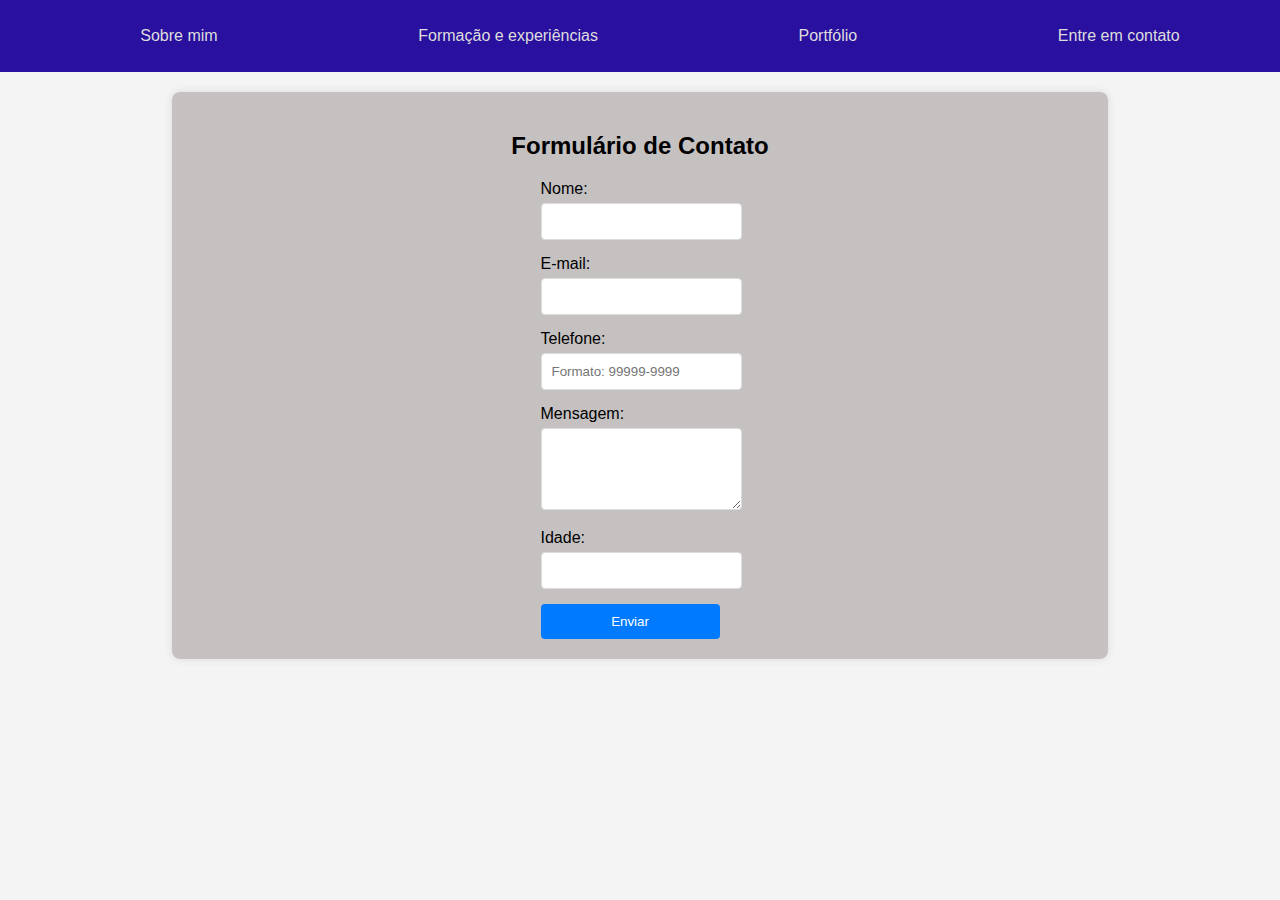
<file: contato.html>
<!DOCTYPE html>
<html lang="pt-br">

<head>
    <meta charset="UTF-8">
    <meta name="viewport" content="width=device-width, initial-scale=1.0">
    <title>Entre em contato</title>
    <link rel="stylesheet" href="./Style/style.css">
</head>

<body>
    <nav>
        <!-- Barra de navegação com os links para páginas -->
        <ul class="navbar">
            <li><a href="index.html">Sobre mim</a></li>
            <li><a href="experiencia.html">Formação e experiências</a></li>
            <li><a href="portfolio.html">Portfólio</a></li>
            <li><a href="contato.html">Entre em contato</a></li>
        </ul>
    </nav>
    <section>
        <div class="form-container">
            <h2>Formulário de Contato</h2>
            <form id="contactForm">
                <div class="form-group" id="nameGroup">
                    <label for="name">Nome:</label>
                    <input type="text" id="name" name="name" required>
                    <div class="error-message" id="nameError"></div>
                </div>

                <div class="form-group" id="emailGroup">
                    <label for="email">E-mail:</label>
                    <input type="email" id="email" name="email" required>
                    <div class="error-message" id="emailError"></div>
                </div>

                <div class="form-group" id="phoneGroup">
                    <label for="phone">Telefone:</label>
                    <input type="tel" id="phone" name="phone" pattern="^\d{4,5}-\d{4}$"
                        placeholder="Formato: 99999-9999" required>
                    <div class="error-message" id="phoneError"></div>
                </div>

                <div class="form-group" id="messageGroup">
                    <label for="message">Mensagem:</label>
                    <textarea id="message" name="message" rows="4" required></textarea>
                    <div class="error-message" id="messageError"></div>
                </div>

                <!-- Campos adicionais -->
                <div class="form-group" id="ageGroup">
                    <label for="age">Idade:</label>
                    <input type="number" id="age" name="age" min="0" max="120">
                    <div class="error-message" id="ageError"></div>
                </div>

                <button type="submit" class="btn-submit">Enviar</button>
            </form>
        </div>
    </section>
</body>

</html>
</file>
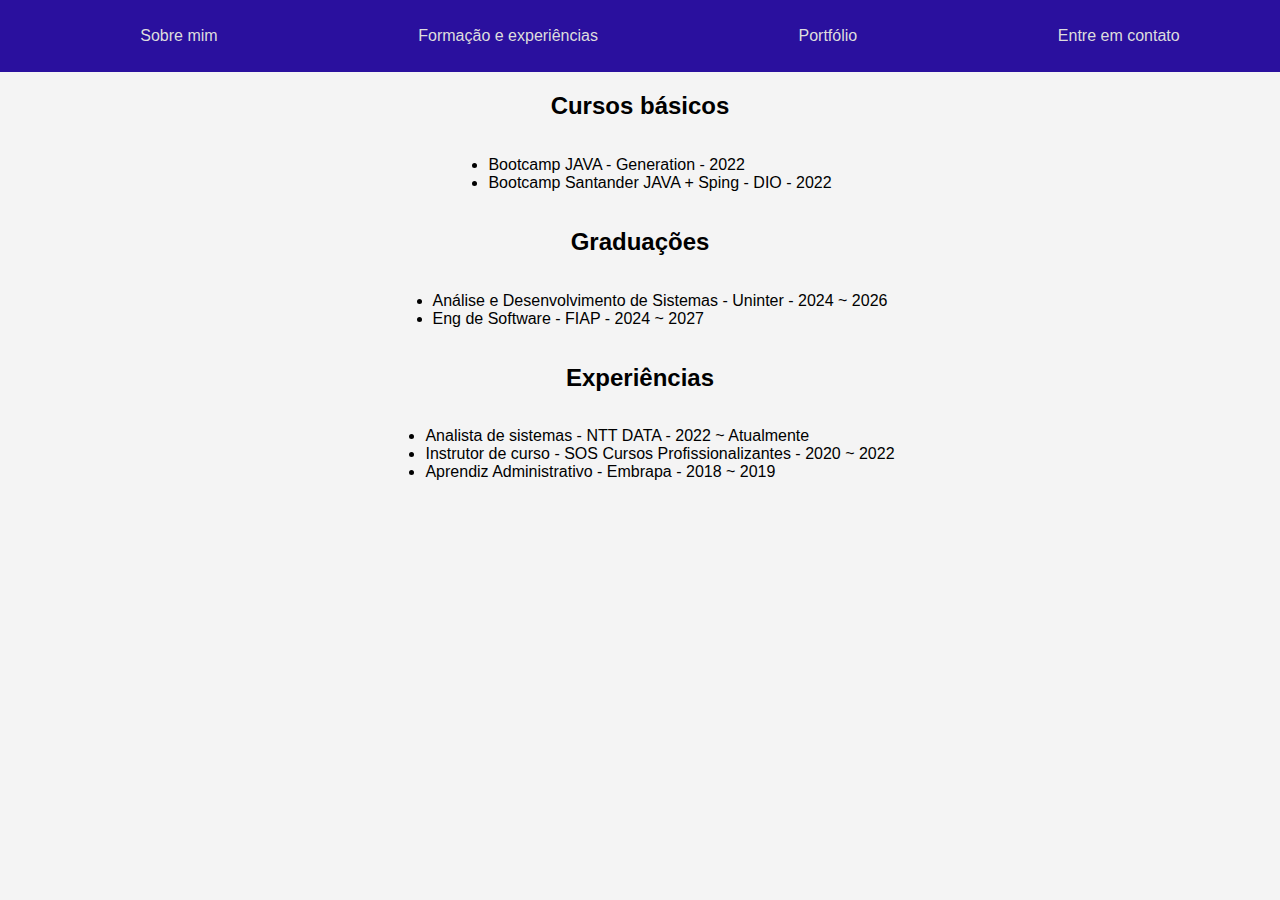
<file: experiencia.html>
<!DOCTYPE html>
<html lang="pt-br">
<head>
    <meta charset="UTF-8">
    <meta name="viewport" content="width=device-width, initial-scale=1.0">
    <title>Minhas experiências</title>
    <link rel="stylesheet" href="./Style/style.css">
</head>
<body>
    <nav>
        <!-- Barra de navegação com os links para páginas -->
        <ul class="navbar">
            <li><a href="index.html">Sobre mim</a></li>
            <li><a href="experiencia.html">Formação e experiências</a></li>
            <li><a href="portfolio.html">Portfólio</a></li>
            <li><a href="contato.html">Entre em contato</a></li>
        </ul>
    </nav>
    <section class="principal">
        <h2>Cursos básicos</h2>
        <ul>
            <li>Bootcamp JAVA - Generation - 2022</li>
            <li>Bootcamp Santander JAVA + Sping - DIO - 2022</li>
        </ul>  
        <h2>Graduações</h2>
        <ul>
            <li>Análise e Desenvolvimento de Sistemas - Uninter - 2024 ~ 2026</li>
            <li>Eng de Software - FIAP - 2024 ~ 2027</li>
        </ul> 
        <h2>Experiências</h2>
        <ul>
            <li>Analista de sistemas - NTT DATA - 2022 ~ Atualmente</li>
            <li>Instrutor de curso - SOS Cursos Profissionalizantes - 2020 ~ 2022</li>
            <li>Aprendiz Administrativo - Embrapa - 2018 ~ 2019</li>
        </ul>   
    </section>
</body>
</html>
</file>
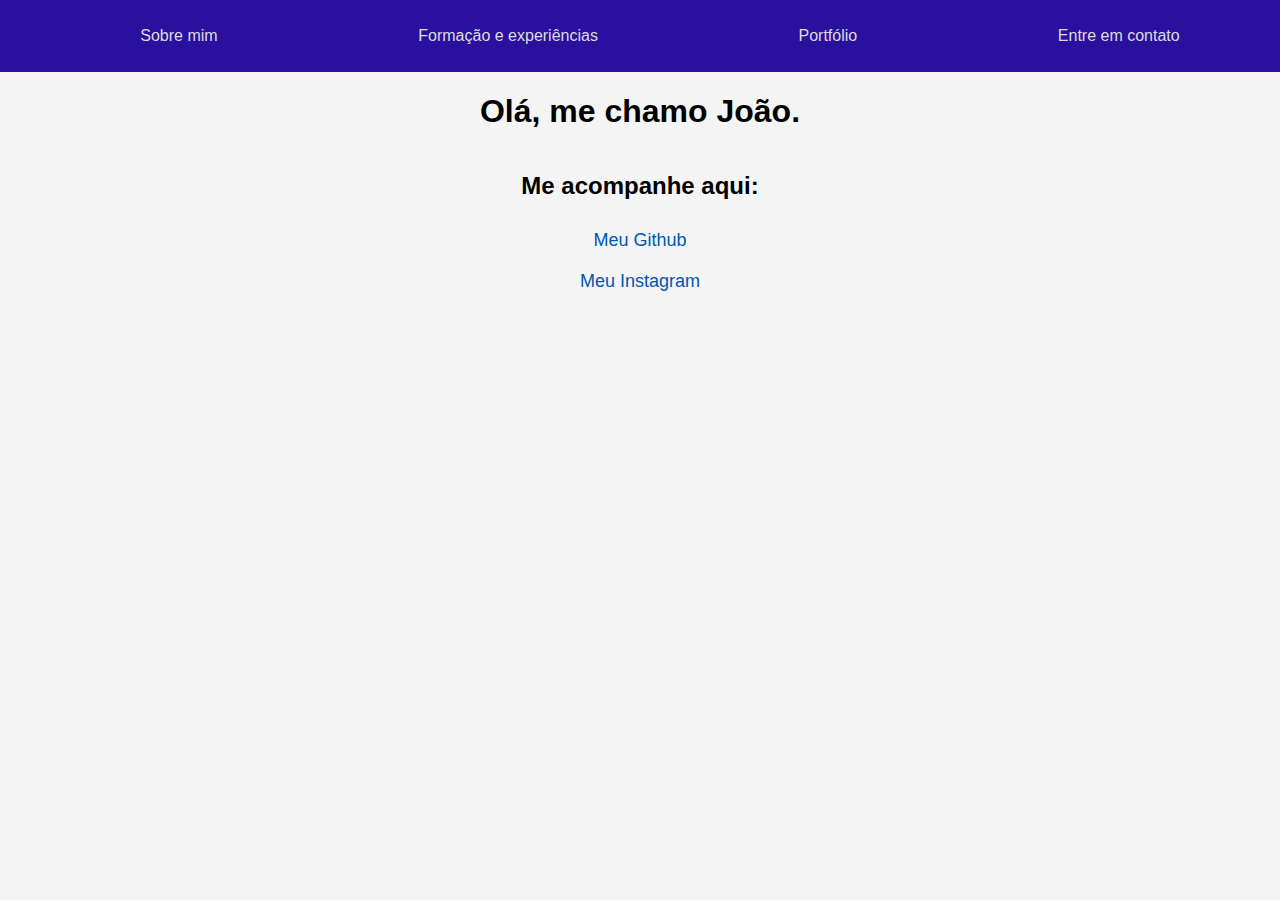
<file: portfolio.html>
<!DOCTYPE html>
<html lang="pt-br">

<head>
    <meta charset="UTF-8">
    <meta name="viewport" content="width=device-width, initial-scale=1.0">
    <title>Portfólio</title>
    <link rel="stylesheet" href="../Style/style.css">
</head>

<body>
    <nav>
        <!-- Barra de navegação com os links para páginas -->
        <ul class="navbar">
            <li><a href="index.html">Sobre mim</a></li>
            <li><a href="experiencia.html">Formação e experiências</a></li>
            <li><a href="portfolio.html">Portfólio</a></li>
            <li><a href="contato.html">Entre em contato</a></li>
        </ul>
    </nav>
    <!-- Sessão simples com alguns itens uteis -->
    <section class="portfolio">
        <h1>Olá, me chamo João.</h1>
        <h2>Me acompanhe aqui:</h2>
        <a href="https://github.com/joaolmb" class="links" target="_blank">Meu Github</a>
        <a href="https://www.instagram.com/bento_dev/" class="links" target="_blank">Meu Instagram</a>
    </section>
</body>

</html>
</file>
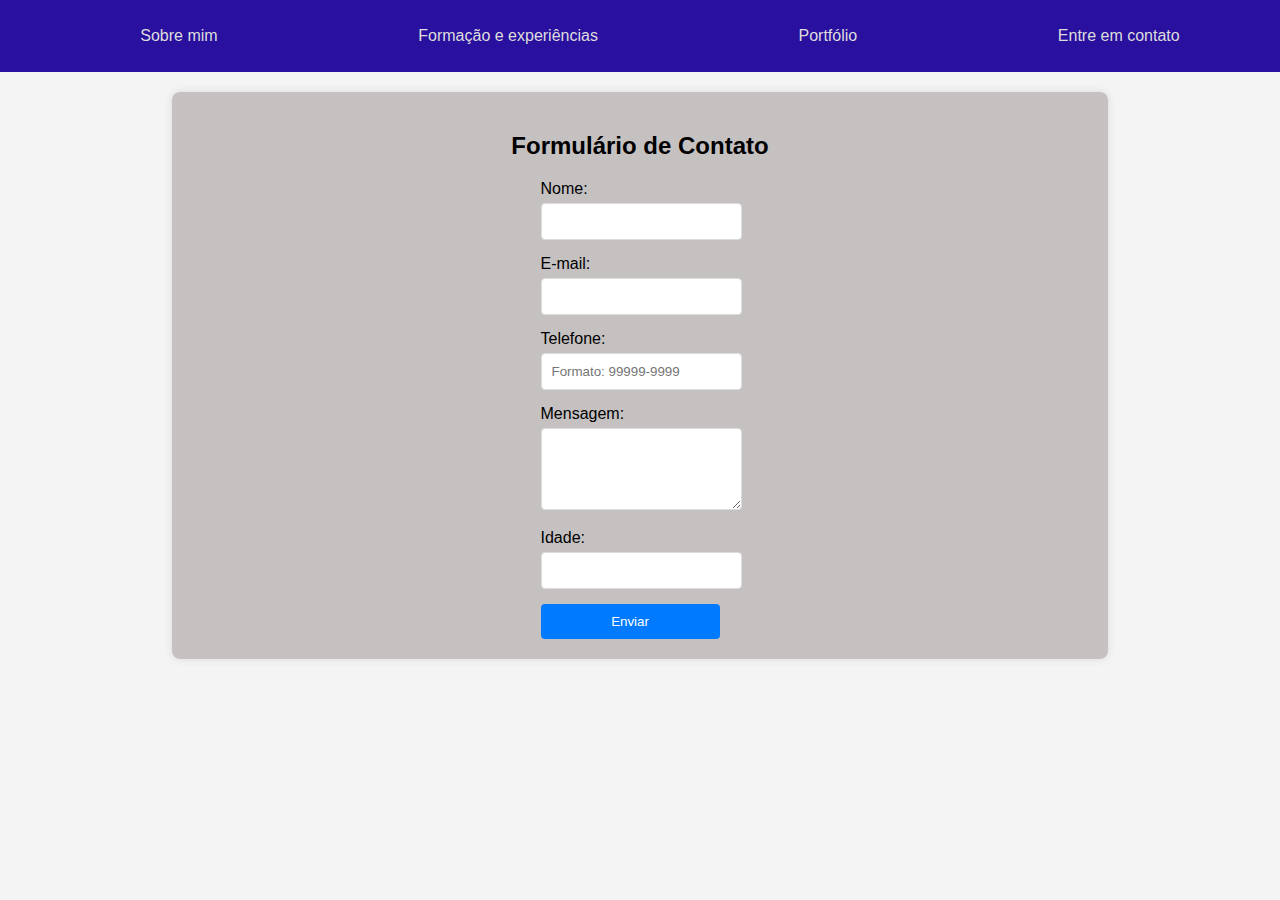
<file: html/contato.html>
<!DOCTYPE html>
<html lang="pt-br">

<head>
    <meta charset="UTF-8">
    <meta name="viewport" content="width=device-width, initial-scale=1.0">
    <title>Entre em contato</title>
    <link rel="stylesheet" href="../Style/style.css">
</head>

<body>
    <nav>
        <!-- Barra de navegação com os links para páginas -->
        <ul class="navbar">
            <li><a href="index.html">Sobre mim</a></li>
            <li><a href="experiencia.html">Formação e experiências</a></li>
            <li><a href="portfolio.html">Portfólio</a></li>
            <li><a href="contato.html">Entre em contato</a></li>
        </ul>
    </nav>
    <section>
        <div class="form-container">
            <h2>Formulário de Contato</h2>
            <form id="contactForm">
                <div class="form-group" id="nameGroup">
                    <label for="name">Nome:</label>
                    <input type="text" id="name" name="name" required>
                    <div class="error-message" id="nameError"></div>
                </div>

                <div class="form-group" id="emailGroup">
                    <label for="email">E-mail:</label>
                    <input type="email" id="email" name="email" required>
                    <div class="error-message" id="emailError"></div>
                </div>

                <div class="form-group" id="phoneGroup">
                    <label for="phone">Telefone:</label>
                    <input type="tel" id="phone" name="phone" pattern="^\d{4,5}-\d{4}$"
                        placeholder="Formato: 99999-9999" required>
                    <div class="error-message" id="phoneError"></div>
                </div>

                <div class="form-group" id="messageGroup">
                    <label for="message">Mensagem:</label>
                    <textarea id="message" name="message" rows="4" required></textarea>
                    <div class="error-message" id="messageError"></div>
                </div>

                <!-- Campos adicionais -->
                <div class="form-group" id="ageGroup">
                    <label for="age">Idade:</label>
                    <input type="number" id="age" name="age" min="0" max="120">
                    <div class="error-message" id="ageError"></div>
                </div>

                <button type="submit" class="btn-submit">Enviar</button>
            </form>
        </div>
    </section>
</body>

</html>
</file>
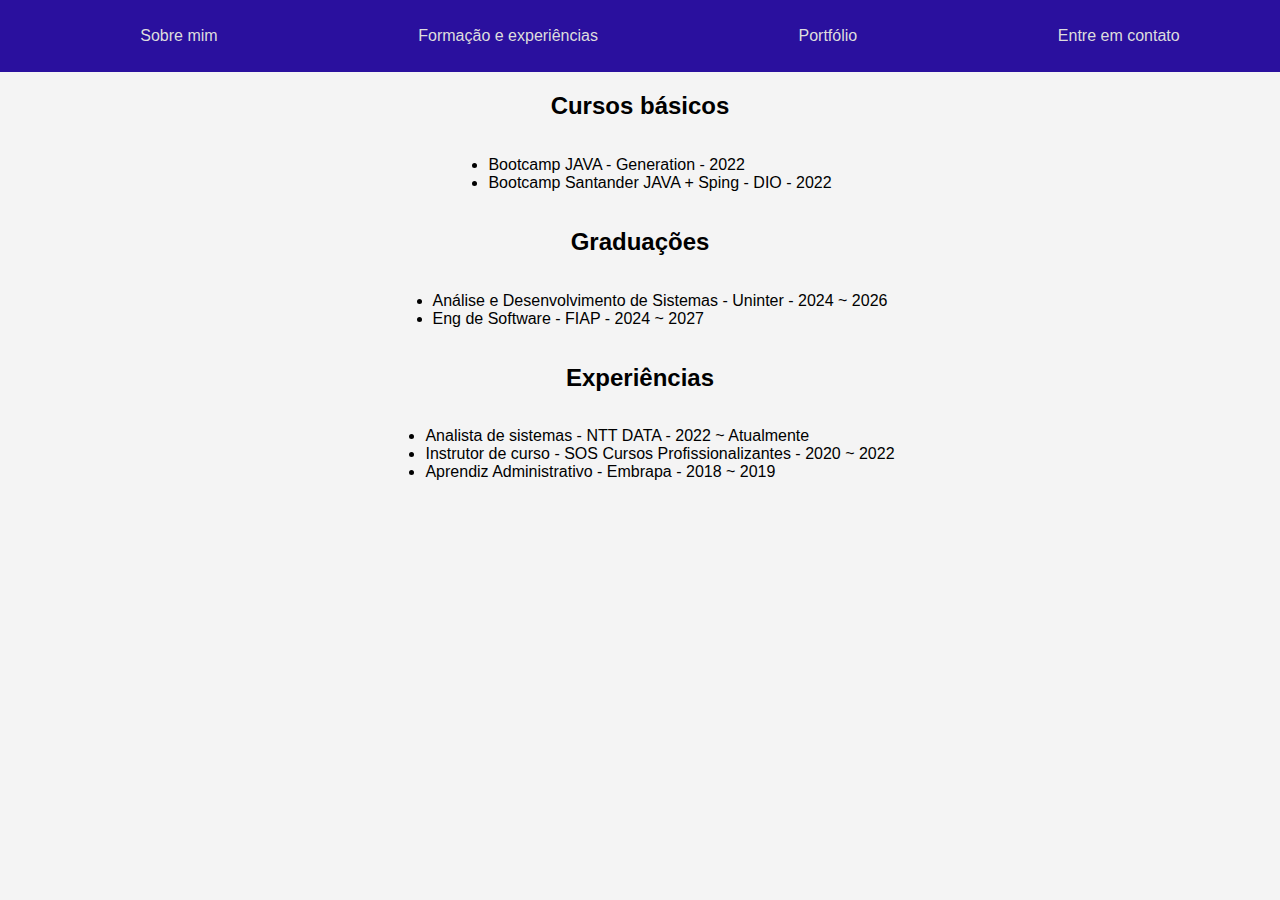
<file: html/experiencia.html>
<!DOCTYPE html>
<html lang="pt-br">
<head>
    <meta charset="UTF-8">
    <meta name="viewport" content="width=device-width, initial-scale=1.0">
    <title>Minhas experiências</title>
    <link rel="stylesheet" href="../Style/style.css">
</head>
<body>
    <nav>
        <!-- Barra de navegação com os links para páginas -->
        <ul class="navbar">
            <li><a href="index.html">Sobre mim</a></li>
            <li><a href="experiencia.html">Formação e experiências</a></li>
            <li><a href="portfolio.html">Portfólio</a></li>
            <li><a href="contato.html">Entre em contato</a></li>
        </ul>
    </nav>
    <section class="principal">
        <h2>Cursos básicos</h2>
        <ul>
            <li>Bootcamp JAVA - Generation - 2022</li>
            <li>Bootcamp Santander JAVA + Sping - DIO - 2022</li>
        </ul>  
        <h2>Graduações</h2>
        <ul>
            <li>Análise e Desenvolvimento de Sistemas - Uninter - 2024 ~ 2026</li>
            <li>Eng de Software - FIAP - 2024 ~ 2027</li>
        </ul> 
        <h2>Experiências</h2>
        <ul>
            <li>Analista de sistemas - NTT DATA - 2022 ~ Atualmente</li>
            <li>Instrutor de curso - SOS Cursos Profissionalizantes - 2020 ~ 2022</li>
            <li>Aprendiz Administrativo - Embrapa - 2018 ~ 2019</li>
        </ul>   
    </section>
</body>
</html>
</file>
<file: Style/style.css>
body {
    display: flex;
    flex-direction: column;
    margin: 0;
    font-family: Arial, sans-serif;
    background-color: #f4f4f4;
    justify-content: center;
    align-items: center;

}

p {
    margin: 30px 50px;
}

nav {
    width: 100%;
    background-color: rgb(42, 16, 158);
}

.navbar {
    display: flex;
    justify-content: space-around;
    align-items: center;
    list-style: none;
    height: 40px;
}

a {
    text-decoration: none;
    color: #ddd;
    padding: 20px;
}

.links {
    text-decoration: none;
    color: #0056b3;
    font-size: large;
    padding: 10px;
}

.links:hover {
    background-color: #4b21ac9c;
    padding: 10px;
    transition: 1s;
}

.portfolio {
    display: flex;
    flex-direction: column;
}

a:hover {
    background-color: rgb(32, 6, 124);
    padding: 20px;
    transition: 0.5s;
}

.principal {
    display: flex;
    flex-direction: column;
    justify-content: center;
    align-items: center;
    margin: 0 20%;
}

.profile-picture {
    border-radius: 50%;
    max-width: 40%;
}

section {
    display: flex;
    align-items: center;
    justify-content: center;
    width: 100%;
}

.form-container {
    display: flex;
    flex-direction: column;
    align-items: center;
    justify-content: center;
    background-color: #c5c1c1;
    padding: 20px;
    margin: 20px;
    border-radius: 8px;
    box-shadow: 0 0 10px rgba(0, 0, 0, 0.1);
    width: 70%
}

.form-container h2 {
    text-align: center;
    margin-bottom: 20px;
}

.form-group {
    margin-bottom: 15px;
}

.form-group label {
    display: block;
    margin-bottom: 5px;
}

.form-group input,
.form-group textarea {
    width: 90%;
    padding: 10px;
    border: 1px solid #ddd;
    border-radius: 4px;
}

.form-group textarea {
    resize: vertical;
}

.form-group.error input,
.form-group.error textarea {
    border-color: #ff0000;
}

.form-group.error .error-message {
    color: #ff0000;
    font-size: 14px;
}

.btn-submit {
    width: 90%;
    padding: 10px;
    background-color: #007bff;
    color: #fff;
    border: none;
    border-radius: 4px;
    cursor: pointer;
}

.btn-submit:hover {
    background-color: #0056b3;
}
</file>
